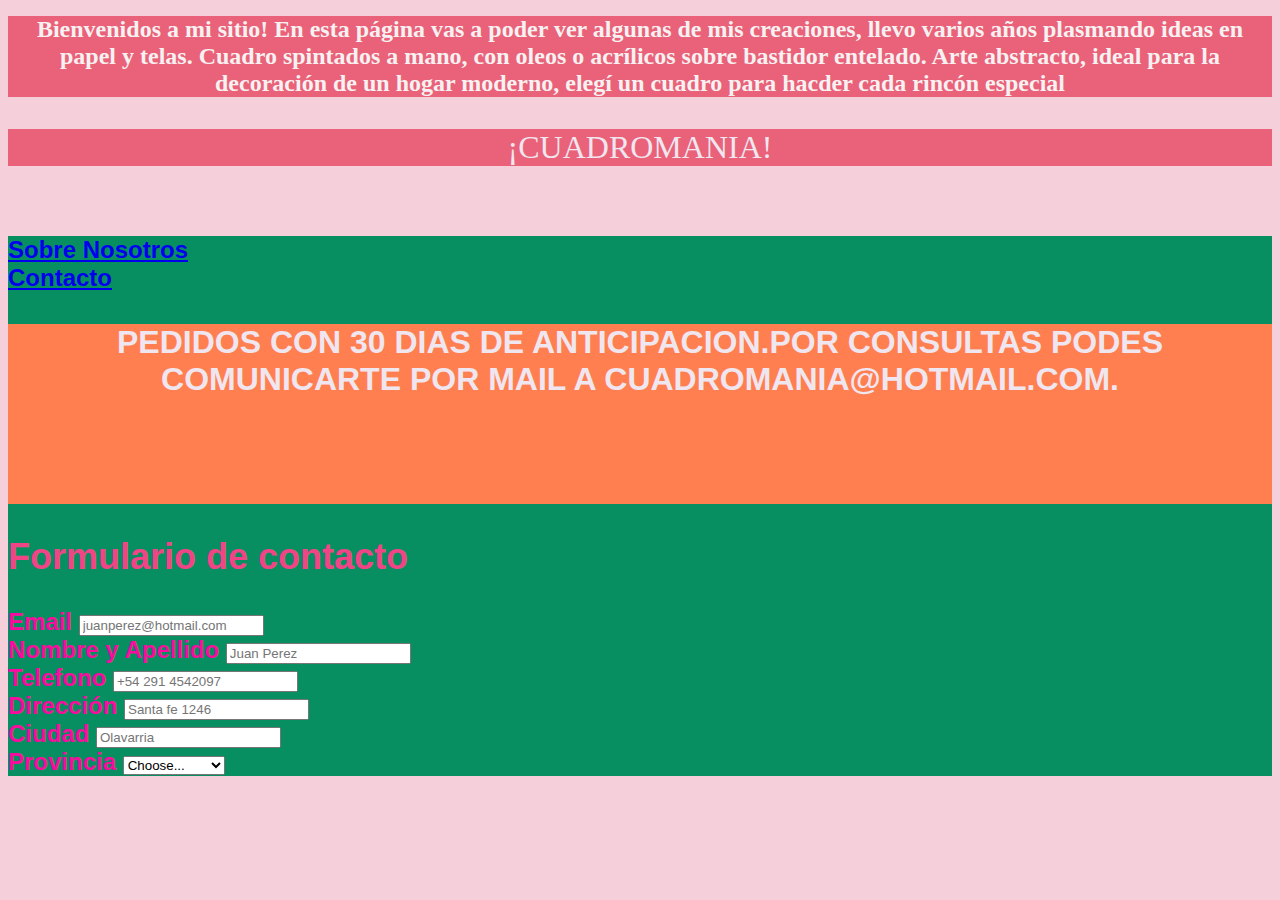
<file: contacto.html>
<!DOCTYPE html>
<html lang="en">

<head>
    <meta charset="UTF-8">
    <meta http-equiv="X-UA-Compatible" content="IE=edge">
    <meta name="viewport" content="width=device-width, initial-scale=1.0">
    <link rel="stylesheet" href="./style.css">
    <link rel="icon" href="./img/images.jpg">
    <title> Mis cuadros, tus ideas</title>
</head>

<body>

    <h1>Bienvenidos a mi sitio! En esta página vas a poder ver algunas de mis creaciones, llevo varios años plasmando
        ideas en papel y telas. Cuadro spintados a mano, con oleos o acrílicos sobre bastidor entelado. Arte abstracto,
        ideal para la decoración de un hogar moderno, elegí un cuadro para hacder cada rincón especial</h1>

    <header>
        <p>¡CUADROMANIA!</p>
    </header>
    <br>
    <h2>

        <li><a href="./sobre-nosotros.html">Sobre Nosotros</a></li>
        <li><a href="./contacto.html">Contacto</a></li>

        <footer>
            <p>PEDIDOS CON 30 DIAS DE ANTICIPACION.POR CONSULTAS PODES COMUNICARTE POR MAIL A CUADROMANIA@HOTMAIL.COM.</p>
            <a href="#"></a>

            <h2>
                Formulario de contacto
            </h2>

            <form class="row g-3" style="color:rgb(250, 10, 158)">
                <div class="col-md-6">
                    <label for="inputEmail4" class="form-label">Email</label>
                    <input type="email" class="form-control" id="inputEmail4" placeholder="juanperez@hotmail.com">
                </div>
                <div class="col-md-6">
                    <label for="inputPassword4" class="form-label">Nombre y Apellido</label>
                    <input type="password" class="form-control" id="inputPassword4" placeholder="Juan Perez">
                </div>
                <div class="col-12">
                    <label for="inputAddress" class="form-label">Telefono</label>
                    <input type="text" class="form-control" id="inputAddress" placeholder="+54 291 4542097">
                </div>
                <div class="col-12">
                    <label for="inputAddress2" class="form-label">Dirección</label>
                    <input type="text" class="form-control" id="inputAddress2" placeholder="Santa fe 1246">
                </div>
                <div class="col-md-6">
                    <label for="inputCity" class="form-label">Ciudad</label>
                    <input type="text" class="form-control" id="inputCity" placeholder="Olavarria">
                </div>
                <div class="col-md-4">
                    <label for="inputState" class="form-label">Provincia</label>
                    <select id="inputState" class="form-select">
                        <option selected>Choose...</option>
                        <option>Buenos Aires</option>
                        <option>Corrientes</option>
                        <option>Río Negro</option>
                        <option>Santa fe</option>
                        <option>Tucuman</option>
                        <option>Chubut</option>
                        <option>Mendoza</option>
                        <option>San Luis</option>
                        <option>San JuanS</option>
                </div>


                <nav>
                    <li> <a href="#"> 📸Instragram Cuadromania</a></li>
                    <p>🎨Since 2016.🎨</p>


                </nav>

        </footer>

</body>

</html>
</file>
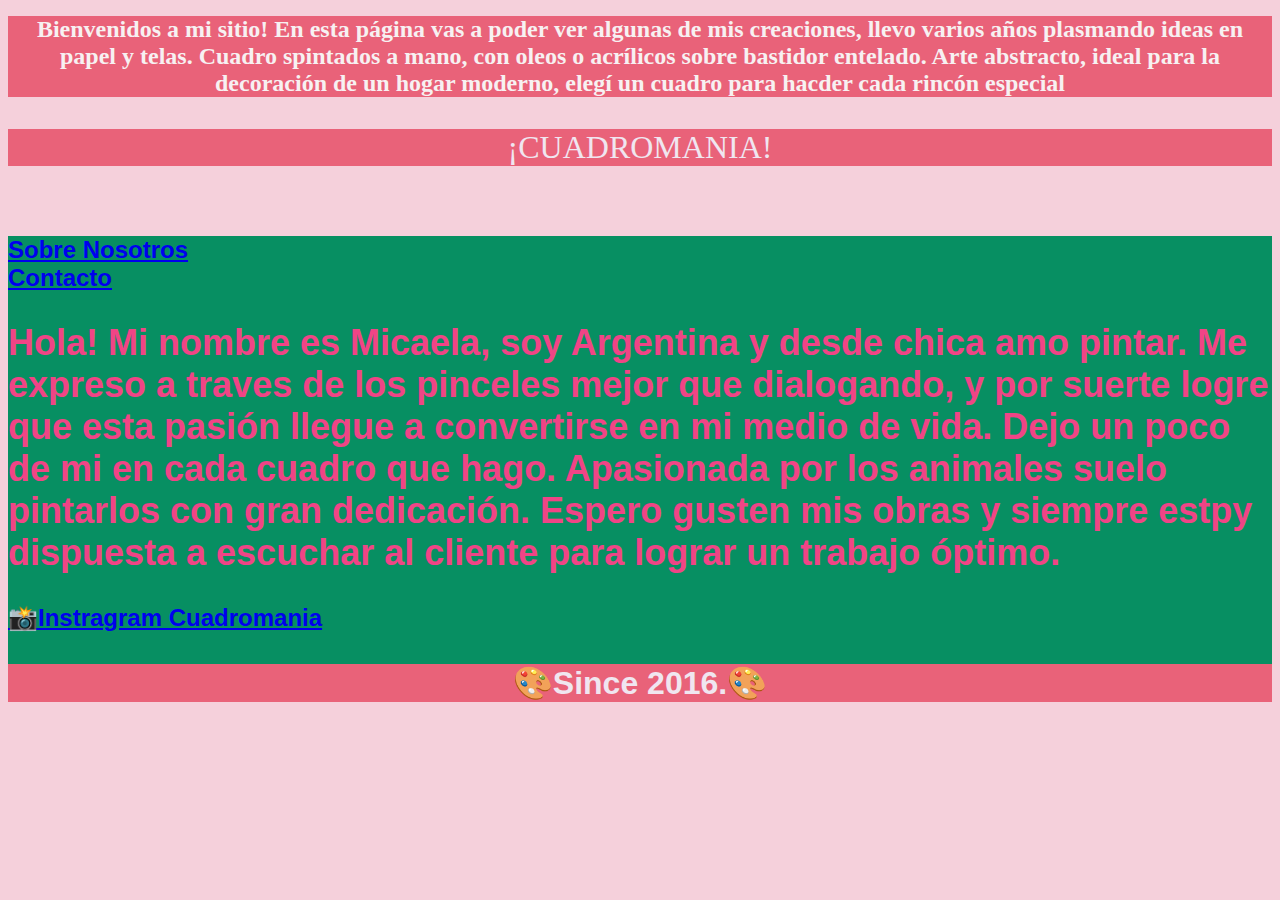
<file: nosotros.html>
<!DOCTYPE html>
<html lang="en">

<head>
    <meta charset="UTF-8">
    <meta http-equiv="X-UA-Compatible" content="IE=edge">
    <meta name="viewport" content="width=device-width, initial-scale=1.0">
    <link rel="stylesheet" href="./style.css">
    <link rel="icon" href="./img/images.jpg">
    <title> Mis cuadros, tus ideas</title>
</head>

<body>

    <h1>Bienvenidos a mi sitio! En esta página vas a poder ver algunas de mis creaciones, llevo varios años plasmando
        ideas en papel y telas. Cuadro spintados a mano, con oleos o acrílicos sobre bastidor entelado. Arte abstracto,
        ideal para la decoración de un hogar moderno, elegí un cuadro para hacder cada rincón especial</h1>

    <header>
        <p>¡CUADROMANIA!</p>
    </header>
    <br>
    <h2>

        <li><a href="./sobre-nosotros.html">Sobre Nosotros</a></li>
        <li><a href="./contacto.html">Contacto</a></li>

        <main>
            <h2>
                Hola! Mi nombre es Micaela, soy Argentina y desde chica amo pintar. Me expreso a traves de los pinceles
                mejor que dialogando, y por suerte logre que esta pasión llegue a convertirse en mi medio de vida. Dejo un
                poco de mi en cada cuadro que hago. Apasionada por los animales suelo pintarlos con gran dedicación.
                Espero gusten mis obras y siempre estpy dispuesta a escuchar al cliente para lograr un trabajo óptimo.
            </h2>
        </main>
        <nav>
            <li> <a href="#"> 📸Instragram Cuadromania</a></li>
            <p>🎨Since 2016.🎨</p>


        </nav>

        </footer>

</body>

</html>
</file>
<file: style.css>
body {
  background-color: #f5d0db;
}

body p {
  background-color: #e96279;
  color: rgb(240, 230, 240);
  text-align:center;
  text-decoration-line:none;
  font-size:xx-large;
}


h1 {
  background-color: #e96279;
  text-align: center;
  color: rgb(247, 241, 242);
  font-size:x-large
}
h2{
  color: rgb(240, 68, 134);
  font-family: 'Lucida Sans', 'Lucida Sans Regular', 'Lucida Grande', 'Lucida Sans Unicode', Geneva, Verdana, sans-serif;
  background-color: #078f62;

}



footer p {
  background-color: coral;
  height: 180px;
}

footer p:hover {
  background-color: rgb(238, 106, 45);
}

footer a:link {
  color: rgb(138, 18, 84);
}

footer a:visited {
  color: rgb(80, 80, 70);
  font-size:medium;
  font-family: Verdana, Geneva, Tahoma, sans-serif;

}
.contenedor {
  background-color: beige;
  width: 90%;
  height: 80vh;
  border: black;
  font-size: 2rem;
  text-align: center;
  margin: 20px auto;
  display: grid;
  grid-template-columns: 1fr 1fr 1fr;
  grid-template-rows: 1fr 1fr;
  gap: 10px;
  grid-template-areas: "ab ab c""d ef ef";
}

.hijo {
  background-color: rgb(241, 225, 233);
  border: 3px solid rgb(233, 38, 71);
}

.c {
  background-color: rgb(243, 229, 233);
  grid-area: c;
}

.d {
  background-color: rgb(240, 226, 228);
  grid-area: d;
}
@media screen and (max-width:900px) {
  .contenedor{
      grid-template-columns: 1fr;
      grid-template-rows: 1fr;
      grid-template-areas: "a" "b" "c" "d" "e" "f";
      grid-template-areas: 
      ".header "
      ".main"
      ".aside"
      ".footer"
      ".p"
      ".h1"
      ".h2"
      ".hijo"
      ".img"
      
  }
 
}
@media screen and (max-width:200px) {
  .contenedor{
    grid-template-columns: 2fr;
    grid-template-rows: 3fr;
      grid-template-areas: "ab" "cd" "ef";
      grid-template-areas: 
      ".header "
      ".main"
      ".aside"
      ".footer"
      ".p"
      ".h1"
      ".h2"
      ".hijo"
      ".img"
      
  
}
.row>.col, .bd-example-row .row>[class^="col-"]{
  padding-top: .75rem;
  padding-bottom: .75rem;
  background-color: rgb(224, 184, 81);
  border: 1px solid rgb(41, 40, 40)
}

}
</file>
